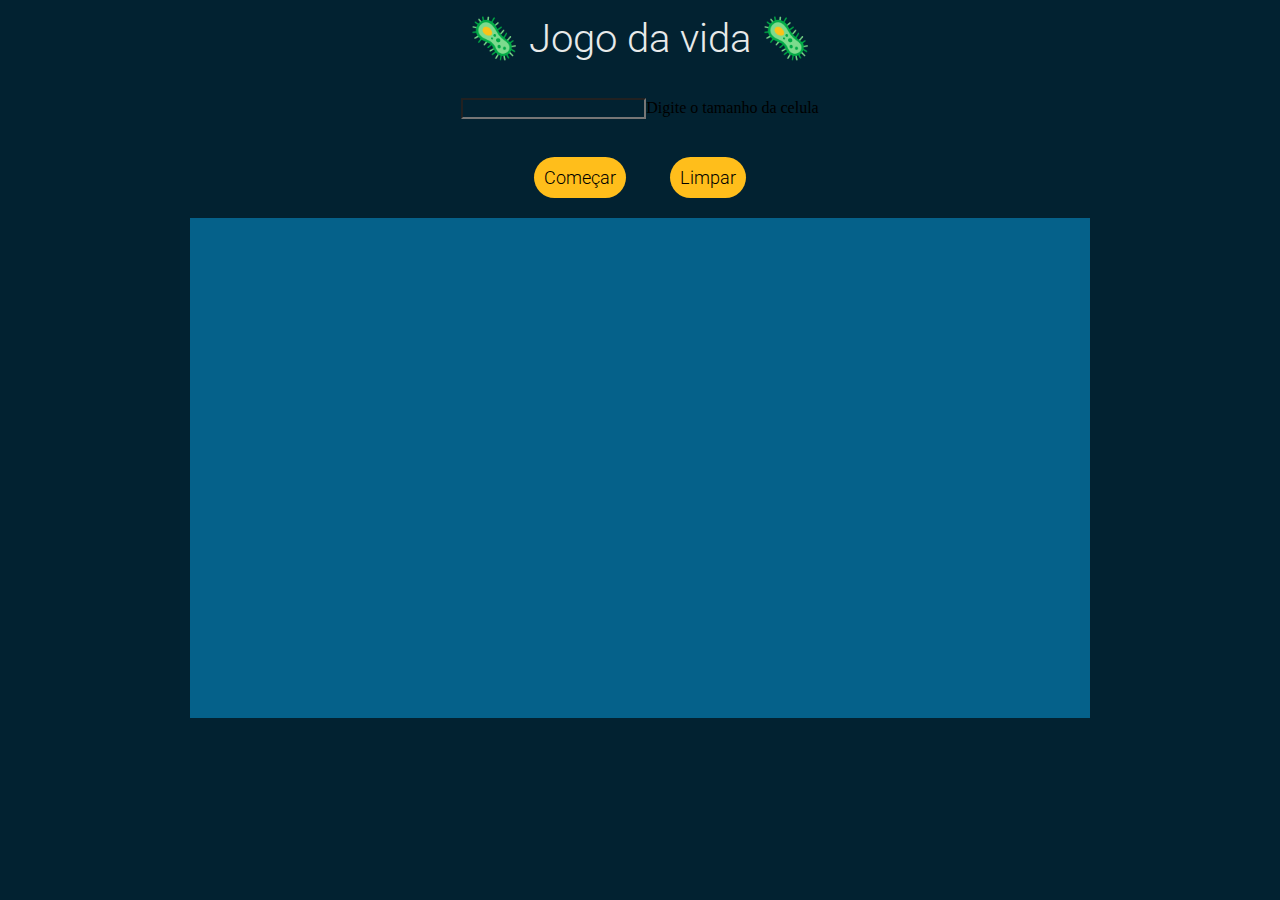
<file: index.html>
<!DOCTYPE html>
<html>
<head>
    <meta charset="UTF-8">
    <meta name = "description" content = "Jogo da vida criado por Conway">
    <meta name = "author" content="Bruna Polonio">
    <meta name="viewport" content="width=device-width, initial-scale=1.0">
    <meta http-equiv="X-UA-Compatible" content="ie=edge">
    <link href="https://fonts.googleapis.com/css2?family=Roboto:wght@300;500&display=swap" rel="stylesheet">
    <link rel="stylesheet" href="styles.css">
</head>

<body>
    <h1>🦠 Jogo da vida 🦠</h1>
    <br></br>
    <input type="number" id="tamanho-celula" placeholder="">Digite o tamanho da celula</td>

    <br></br>
    <div class="botoes-div">
        <button id="comece-aleatorio">Começar</button>
        <button id="pare">Limpar</button>
    </div>

    <canvas id="campoDoJogo" width="900" height="500"></canvas>
</body>


<script src="JogoDaVida.js"></script>
<script src="index.js"></script>

</html>
</file>
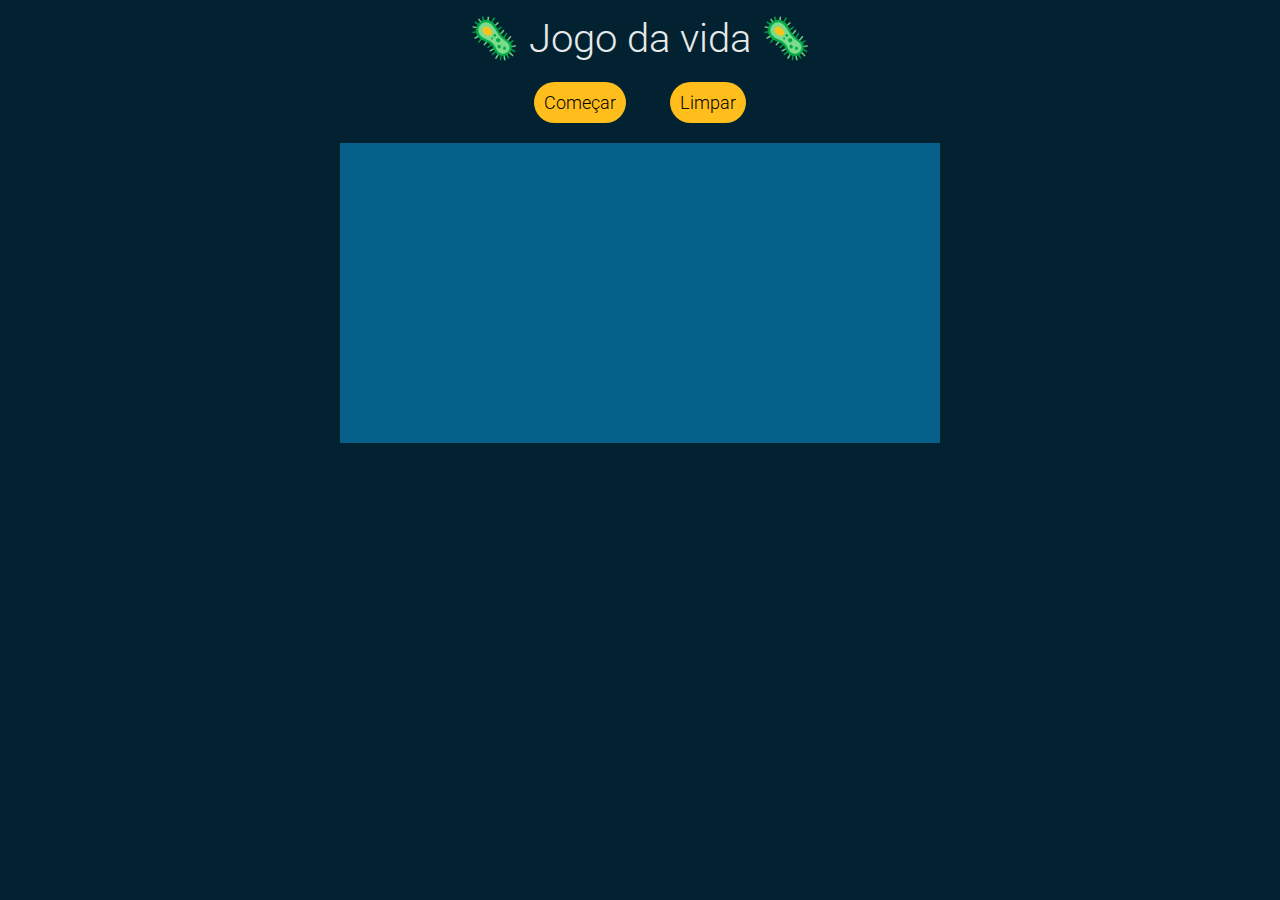
<file: webpages/index.html>
<!DOCTYPE html>
<html>
<head>
    <meta charset="UTF-8">
    <meta name = "description" content = "Jogo da vida criado por Conway">
    <meta name = "author" content="Bruna Polonio">
    <link href="https://fonts.googleapis.com/css2?family=Roboto:wght@300;500&display=swap" rel="stylesheet">
    <link rel="stylesheet" href="../css/styles.css">
</head>

<body>
    <h1>🦠 Jogo da vida 🦠</h1> 
    <div class="botoes-div">
        <button id="comece-aleatorio">Começar</button>
        <button id="pare">Limpar</button>
    </div>

    <canvas id="campoDoJogo" width="600" height="300"></canvas>
</body>


<script src="../js/JogoDaVida.js"></script>
<script src="../js/index.js"></script>

</html>
</file>
<file: styles.css>
/*
#05618a botao azul clarinho
#022231 fundo azul escuro
#e8eaea texto branco
#ffbe1b amarelo
*/

*{
    text-align: center;
    background-color:#022231;
}


h1{
    font-size: 40px;
    color: #e8eaea;
    margin: 0px;
    margin-top: 15px;
    font-family: 'Roboto', sans-serif;
    font-weight: 300;
}

#campoDoJogo {
   background:#05618a
}

/*seleciona todos os elementos com a classe "botoes-div"  
onde onde o pai é uma <div> */
.botoes-div>button{
    background-color: #ffbe1b;
    font-size: 18px;
    font-family: 'Roboto', sans-serif;
    padding: 10px;
    border: none;
    border-radius: 50px;
    margin: 20px;
    font-weight: 300;
    outline: none;

}
</file>
<file: css/styles.css>
/*
#05618a botao azul clarinho
#022231 fundo azul escuro
#e8eaea texto branco
#ffbe1b amarelo
*/

*{
    text-align: center;
    background-color:#022231;
}


h1{
    font-size: 40px;
    color: #e8eaea;
    margin: 0px;
    margin-top: 15px;
    font-family: 'Roboto', sans-serif;
    font-weight: 300;
}

#campoDoJogo {
   background:#05618a
}

/*seleciona todos os elementos com a classe "botoes-div"  
onde onde o pai é uma <div> */
.botoes-div>button{
    background-color: #ffbe1b;
    font-size: 18px;
    font-family: 'Roboto', sans-serif;
    padding: 10px;
    border: none;
    border-radius: 50px;
    margin: 20px;
    font-weight: 300;
    outline: none;

}
</file>
